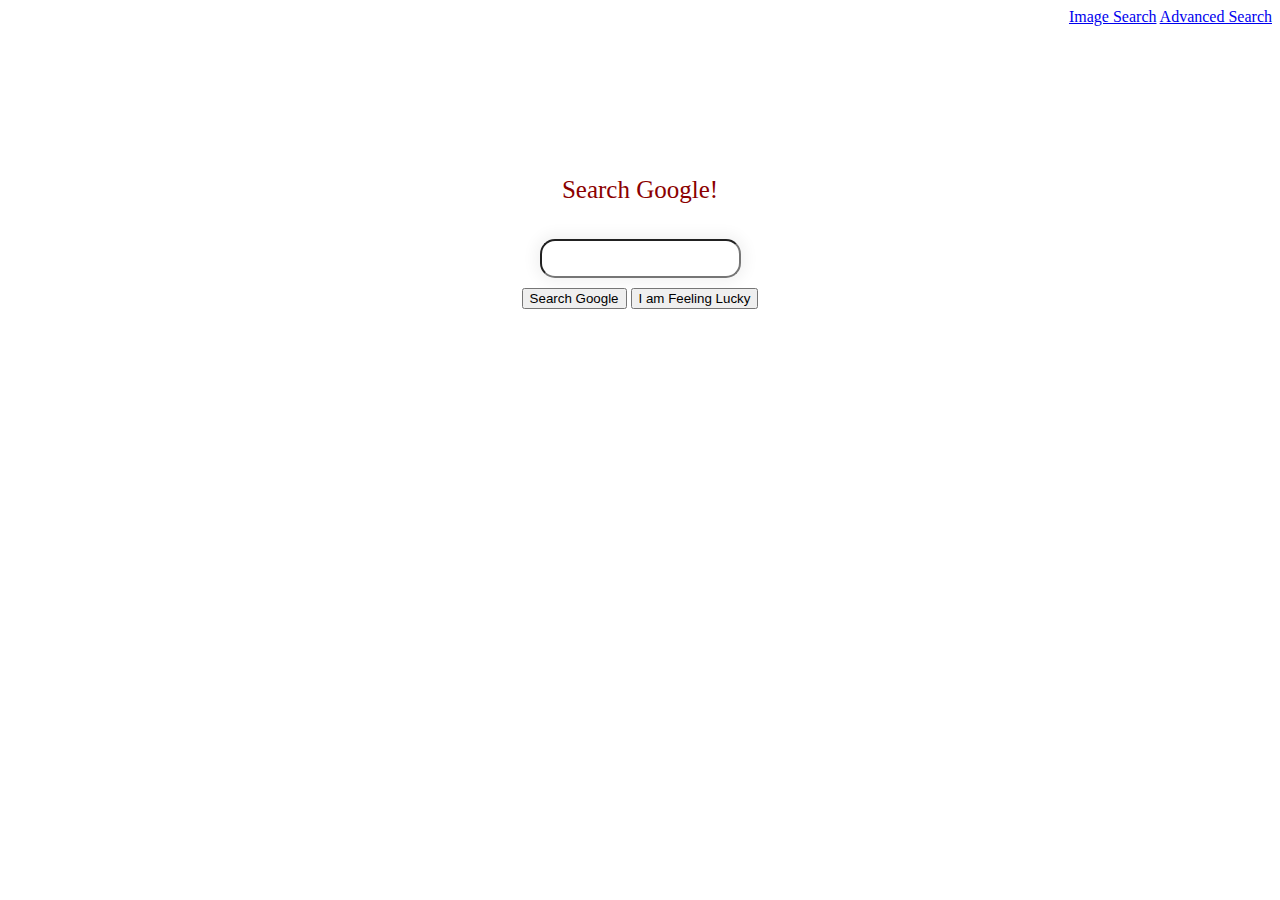
<file: Index.html>
<!DOCTYPE html>
<html lang="en">
<link rel="stylesheet" type="text/css" href="FrontendStyle.css">

<head>
    <title>Search Images</title>
</head>

<body>
    <div class="Page-Links">
        <a href="Image-search.html">Image Search</a>
        <a href="Advanced-search.html">Advanced Search</a>
    </div>
    <div class="Page-Body">
        <p>Search Google!</p>
        <form method="get" action="https://google.com/search">
            <input type="text" name="q" /><br>
            <input type="submit" name="btnK" value="Search Google" class="button">
            <input type="submit" name="btnI" value="I am Feeling Lucky" class="button" />
        </form>
    </div>
</body>

</html>
</file>
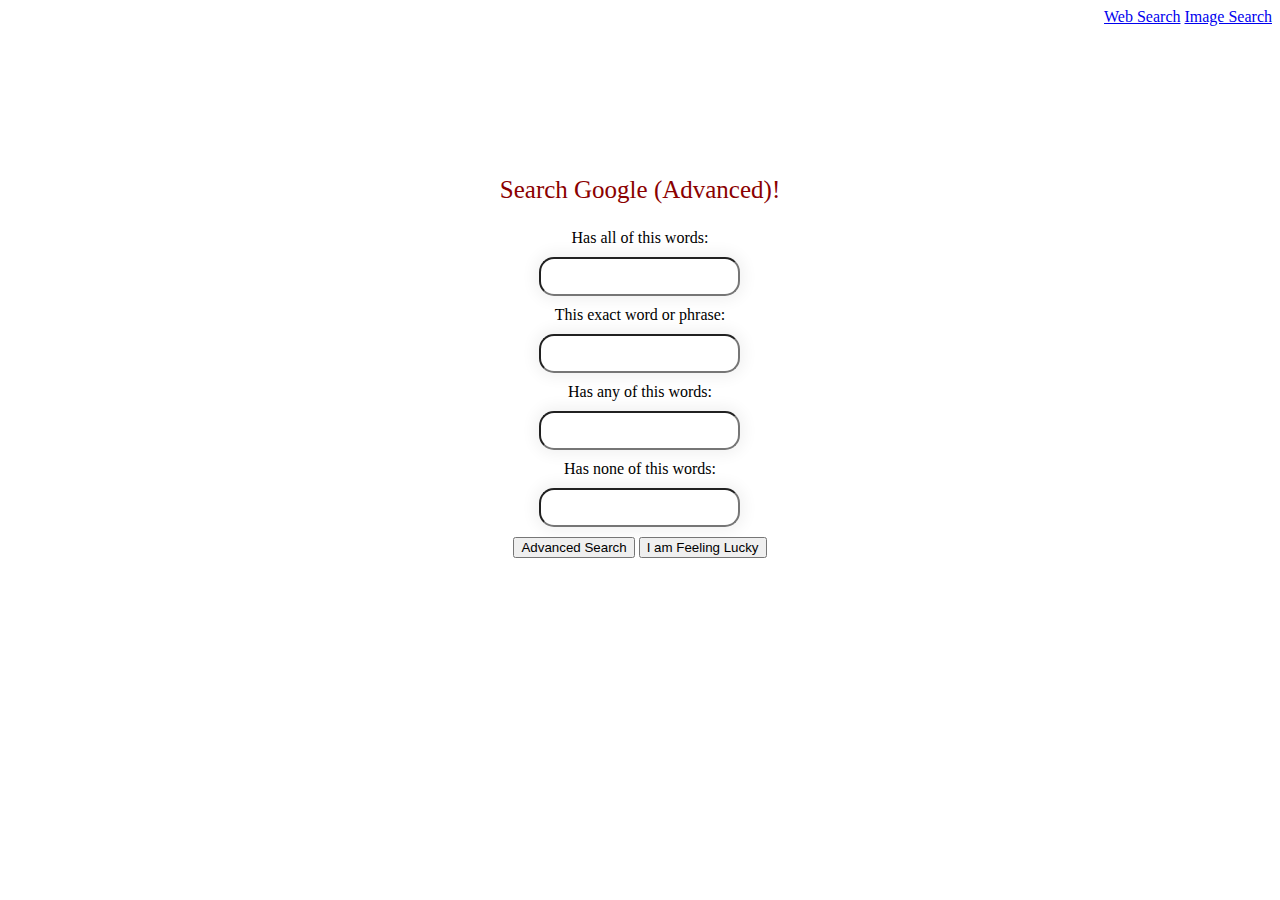
<file: Advanced-search.html>
<!DOCTYPE html>
<html lang="en">
<link rel="stylesheet" type="text/css" href="FrontendStyle.css">

<head>
    <title>Advanced Search</title>
</head>

<body>
    <div class="Page-Links">
        <a href="Index.html">Web Search</a>
        <a href="Image-search.html">Image Search</a>
    </div>
    <div class="Page-Body">
        <p>Search Google (Advanced)!</p>
        <form method="get" action="https://www.google.com/search">
            <label for="all">Has all of this words:</label><br>
            <input type="text" id="all" name="as_q" /><br>
            <label for="exact">This exact word or phrase:</label><br>
            <input type="text" id="exact" name="as_epq" /><br>
            <label for="any">Has any of this words:</label><br>
            <input type="text" id="any" name="as_oq" /><br>
            <label for="none">Has none of this words:</label><br>
            <input type="text" id="none" name="as_eq" /><br>
            <input type="submit" name="btnK" value="Advanced Search" class="button">
            <input type="submit" name="btnI" value="I am Feeling Lucky" class="button" />
        </form>
    </div>
</body>

</html>
</file>
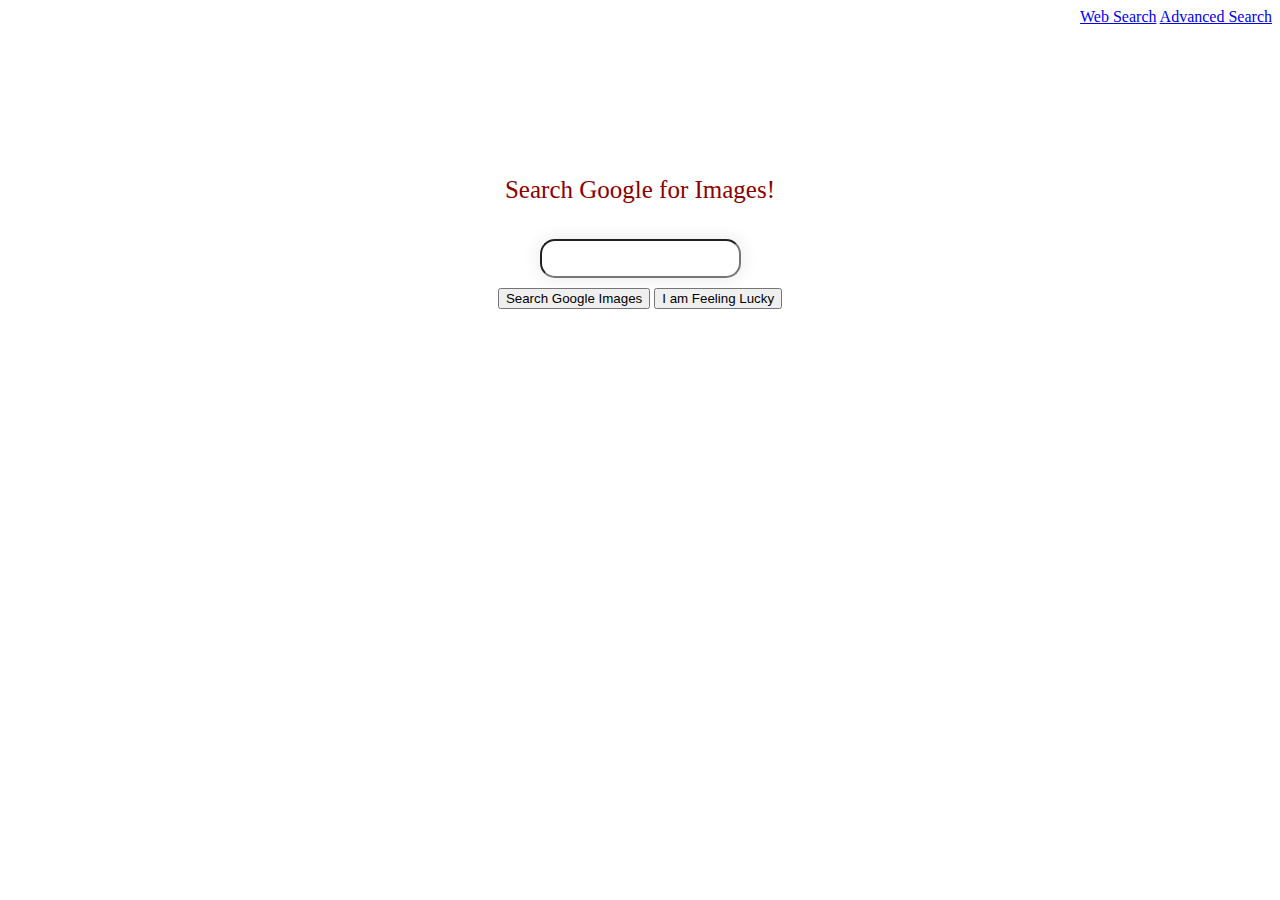
<file: Image-search.html>
<!DOCTYPE html>
<html lang="en">
<link rel="stylesheet" type="text/css" href="FrontendStyle.css">

<head>
    <title>Search Images</title>
</head>

<body>
    <div class="Page-Links">
        <a href="Index.html">Web Search</a>
        <a href="Advanced-search.html">Advanced Search</a>
    </div>
    <div class="Page-Body">
        <p>Search Google for Images!</p>
        <form method="get" action="http://images.google.com/images">
            <input type="text" name="q" /><br>
            <input type="submit" name="btnK" value="Search Google Images" class="button">
            <input type="submit" name="btnI" value="I am Feeling Lucky" class="button" />
        </form>
    </div>
</body>

</html>
</file>
<file: FrontendStyle.css>
.Page-Links {
    color: lightblue;
    text-align: right;
}

.Page-Body {
    text-align: center;
    margin: 150px 0;
}

p {
    font-family: Georgia, "Times New Roman", Times, serif;
    font-size: 25px;
    color: #8B0000;
}

form {
    display: inline-block;
}

input[type=text] {
    padding: 10px;
    margin: 10px 0;
    box-shadow: 0 0 15px 4px rgba(0, 0, 0, 0.06);
    border-radius: 15px;
}

.border-customized-input {
    border: 2px solid #eee;
}

button {
    /* usual styles */
    margin: 300px 0;
    padding: 10px;
    border: none;
    background-color: #3F51B5;
    font-weight: 600;
    border-radius: 10px;
    width: 100%;
    transition-duration: 0.4s;
}

.button:hover {
    background-color: #B0C4DE;
    color: #fff;
}
</file>
